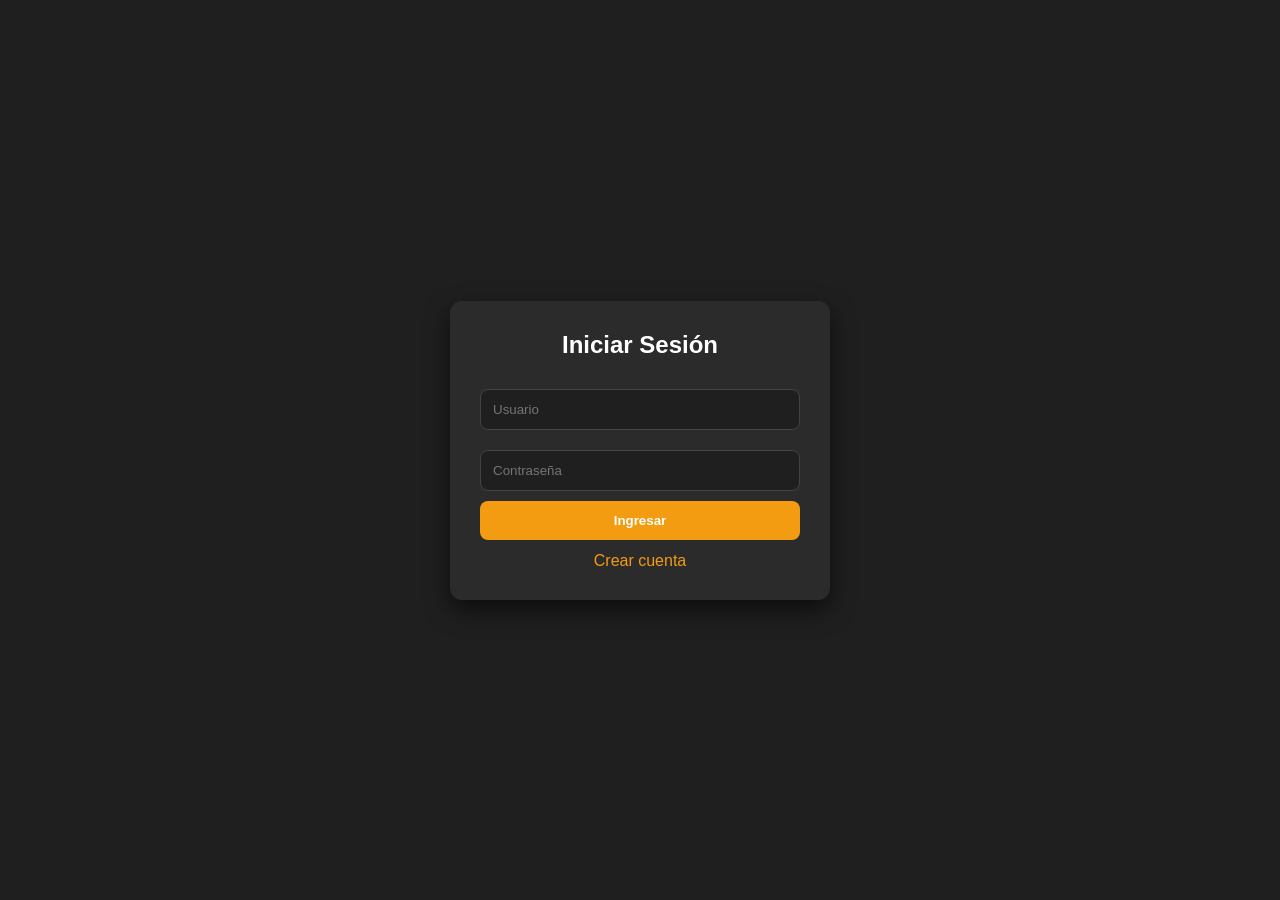
<file: paginas/index.html>
<!DOCTYPE html>
<html lang="es">
<head>
    <meta charset="UTF-8">
    <title>Login</title>
    <link rel="stylesheet" href="../css/styles.css">
</head>
<body>

<div class="container">
    <h2>Iniciar Sesión</h2>

    <input type="text" id="user" placeholder="Usuario">
    <input type="password" id="pass" placeholder="Contraseña">

    <button onclick="login()">Ingresar</button>

    <a href="../paginas/registro.html">Crear cuenta</a>
</div>

<script src="../js/auth.js"></script>
</body>
</html>
</file>
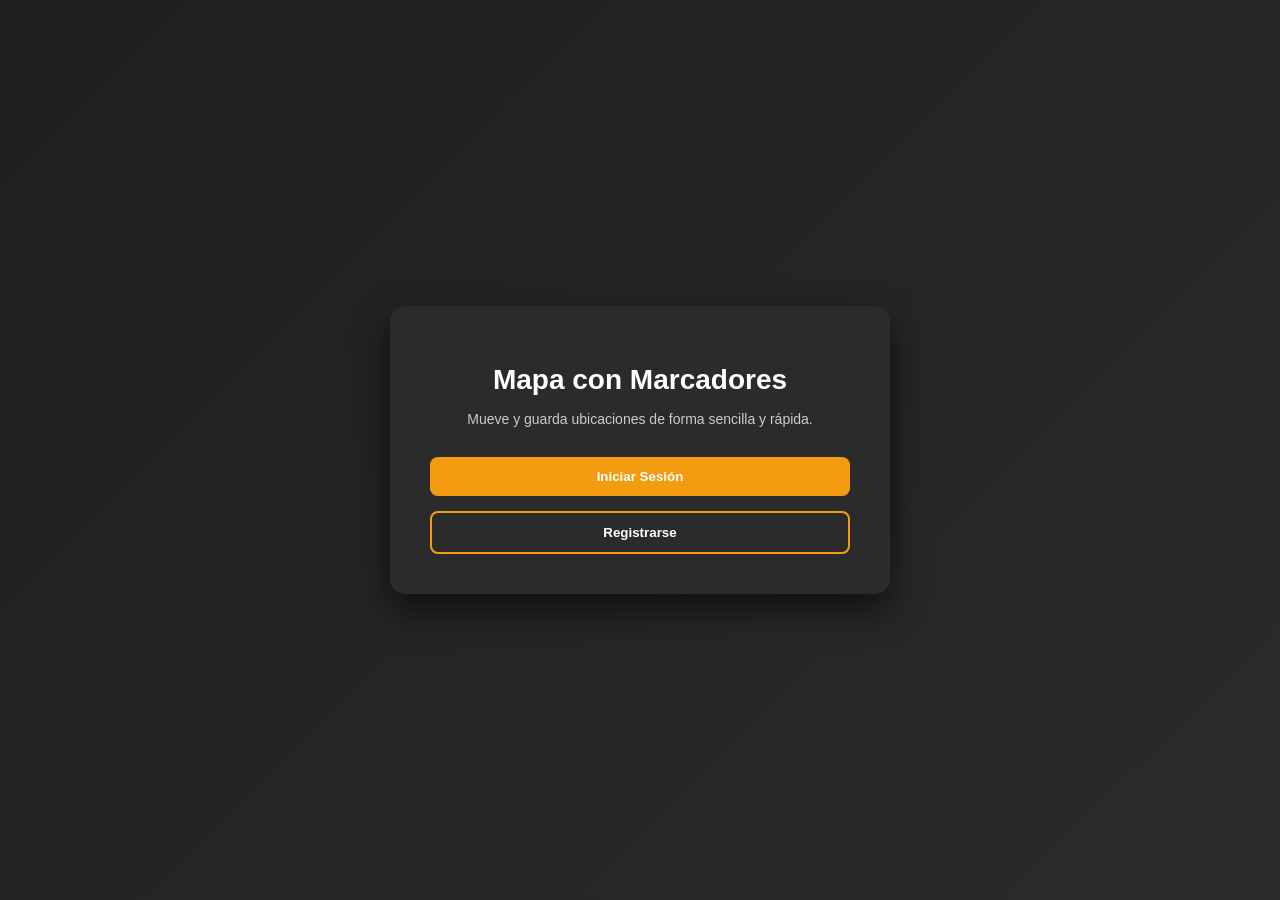
<file: paginas/home.html>
<!DOCTYPE html>
<html lang="es">
<head>
    <meta charset="UTF-8">
    <title>Inicio - Mapa</title>
    <link rel="stylesheet" href="../css/home.css">
</head>

<body>

<div class="container">

    <div class="card">
        <h1>Mapa con Marcadores</h1>
        <p>Mueve y guarda ubicaciones de forma sencilla y rápida.</p>

        <div class="buttons">
            <button onclick="irLogin()">Iniciar Sesión</button>
            <button class="secondary" onclick="irRegistro()">Registrarse</button>
        </div>
    </div>

</div>

<script>
function irLogin() {
    window.location.href = "index.html";
}

function irRegistro() {
    window.location.href = "registro.html";
}
</script>

</body>
</html>
</file>
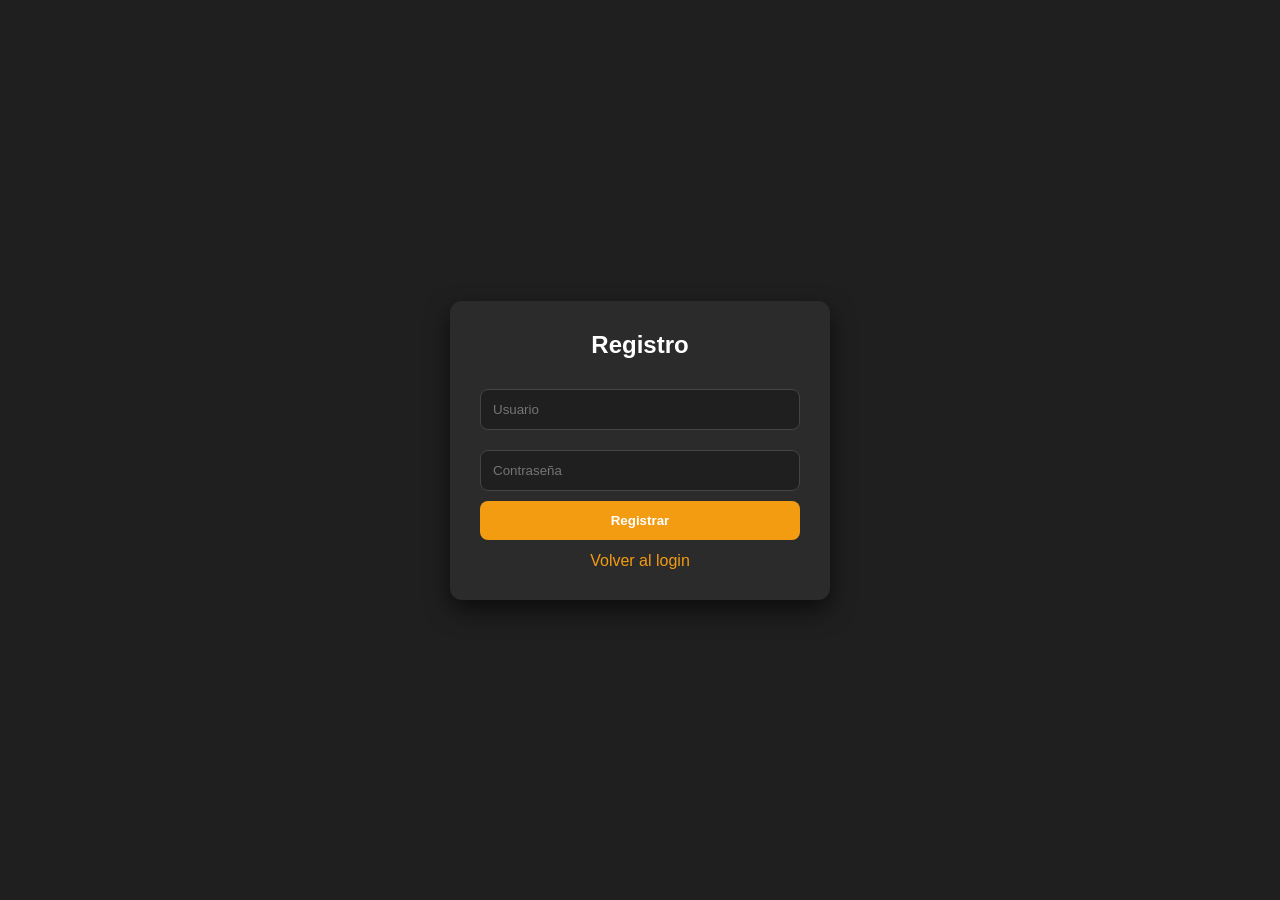
<file: paginas/registro.html>
<!DOCTYPE html>
<html lang="es">
<head>
    <meta charset="UTF-8">
    <title>Registro</title>
    <link rel="stylesheet" href="../css/styles.css">
</head>
<body>

<div class="container">
    <h2>Registro</h2>

    <input type="text" id="user" placeholder="Usuario">
    <input type="password" id="pass" placeholder="Contraseña">

    <button onclick="register()">Registrar</button>

    <a href="../paginas/index.html">Volver al login</a>
</div>

<script src="../js/auth.js"></script>
</body>
</html>
</file>
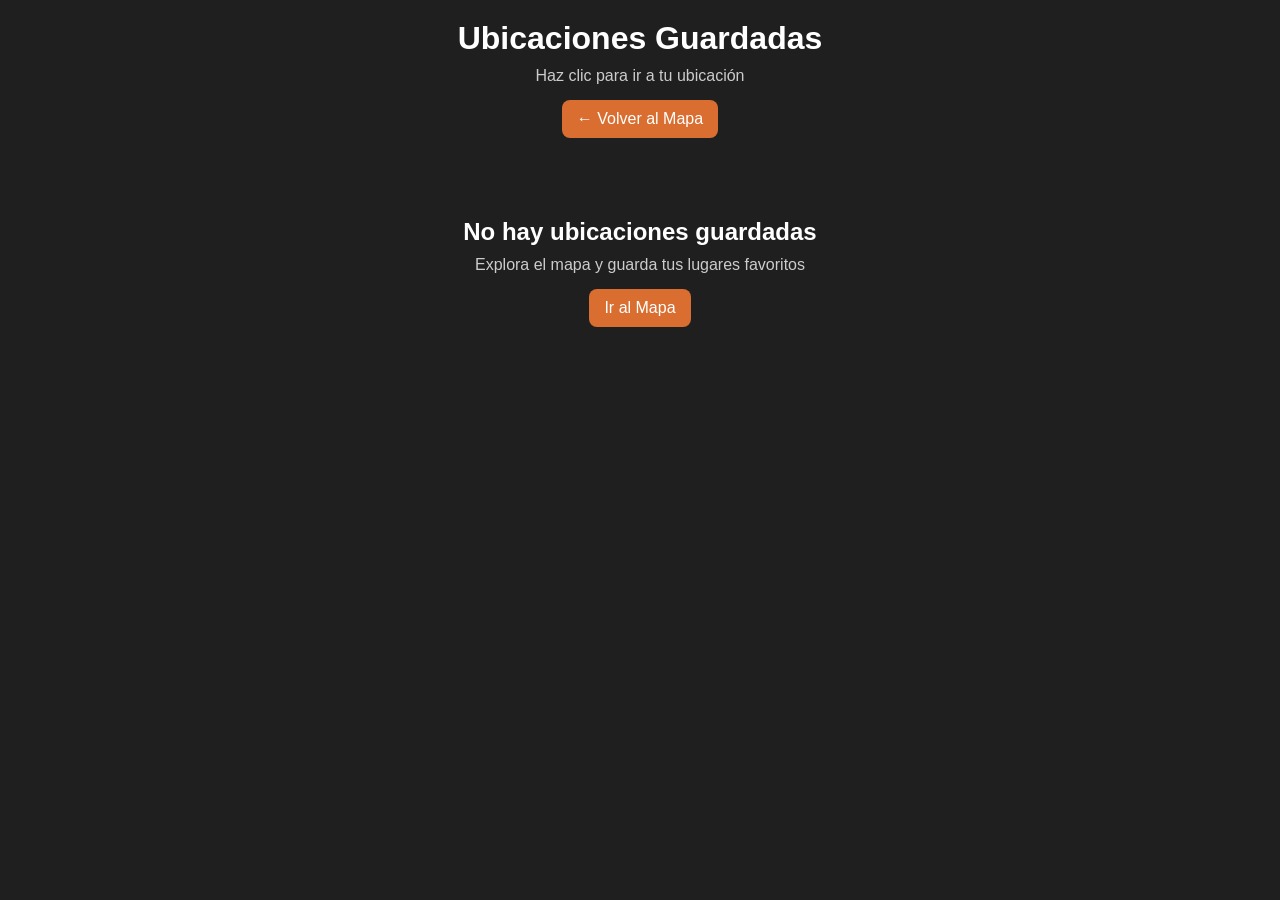
<file: paginas/ubicaciones.html>
<!DOCTYPE html>
<html lang="es">
<head>
    <meta charset="UTF-8">
    <meta name="viewport" content="width=device-width, initial-scale=1.0">
    <title>Ubicaciones Guardadas</title>
     <link rel="stylesheet" href="../css/ubi.css">
</head>
<body>
    <div class="container">
        <div class="header">
            <h1>Ubicaciones Guardadas</h1>
            <p>Haz clic para ir a tu ubicación</p>
            <a href="map.html" class="btn-volver">← Volver al Mapa</a>
        </div>

        <div class="lista-container">
            <div id="contenido">
                <!-- El contenido se carga dinámicamente -->
            </div>
        </div>
    </div>

    <script>
        // Cargar ubicaciones al iniciar
        document.addEventListener('DOMContentLoaded', cargarUbicaciones);

        function cargarUbicaciones() {
            const ubicaciones = JSON.parse(localStorage.getItem("locations")) || [];
            const contenido = document.getElementById('contenido');

            if (ubicaciones.length === 0) {
                contenido.innerHTML = `
                    <div class="sin-ubicaciones">
                        <h2>No hay ubicaciones guardadas</h2>
                        <p>Explora el mapa y guarda tus lugares favoritos</p>
                        <a href="map.html" class="btn-ir-mapa">Ir al Mapa</a>
                    </div>
                `;
                return;
            }

            // Mostrar contador
            let html = `<div class="contador">${ubicaciones.length} ubicación(es) guardada(s)</div>`;

            // Listar ubicaciones
            ubicaciones.forEach((ubicacion, index) => {
                const fecha = ubicacion.fecha ? new Date(ubicacion.fecha).toLocaleDateString() : 'Sin fecha';
                
                html += `
                    <div class="ubicacion-card" onclick="irAUbicacion(${ubicacion.lat}, ${ubicacion.lng}, '${ubicacion.name}')">
                        <div class="ubicacion-info">
                            <div class="ubicacion-nombre">${ubicacion.name}</div>
                            <div class="ubicacion-coords">
                                Lat: ${ubicacion.lat.toFixed(6)}, Lng: ${ubicacion.lng.toFixed(6)}
                            </div>
                            <div class="ubicacion-fecha"> Guardada: ${fecha}</div>
                        </div>
                    </div>
                `;
            });

            contenido.innerHTML = html;
        }

        function irAUbicacion(lat, lng, nombre) {
            // Redirigir al mapa con parámetros en la URL
            window.location.href = `map.html?lat=${lat}&lng=${lng}&nombre=${encodeURIComponent(nombre)}`;
        }
    </script>
</body>
</html>
</file>
<file: css/styles.css>
/* ------------------ diseño de login y registro ------------------*/

* {
    margin: 0;
    padding: 0;
    box-sizing: border-box;
}

body {
    font-family: 'Segoe UI', sans-serif;
    background: #1f1f1f;
    min-height: 100vh;
    display: flex;
    justify-content: center;
    align-items: center;
}

/* CONTENEDOR */
.container {
    background: #2b2b2b;
    padding: 30px;
    border-radius: 12px;
    width: 100%;
    max-width: 380px;
    box-shadow: 0px 10px 25px rgba(0,0,0,0.6);
    text-align: center;
}

/* TITULO */
h2 {
    margin-bottom: 20px;
    color: #ffffff;
}

/* Entrados de datos del usuario */
input {
    width: 100%;
    padding: 12px;
    margin: 10px 0;
    border-radius: 8px;
    border: 1px solid #444;
    background: #1f1f1f;
    color: white;
}

/* Botones generales */
button {
    width: 100%;
    padding: 12px;
    background: #f39c12;
    border: none;
    color: white;
    border-radius: 8px;
    cursor: pointer;
    font-weight: bold;
    transition: 0.3s;
}

button:hover {
    background: #e67e22;
}

/* Link */
a {
    display: block;
    margin-top: 12px;
    color: #f39c12;
    text-decoration: none;
}

/* RESPONSIVE */
@media (max-width: 480px) {
    .container {
        max-width: 90%;
    }
}


/* -------- Estilo de Mapa ---------*/

/* NAVBAR */
.navbar {
    position: absolute;
    top: 0;
    width: 100%;
    height: 60px;
    background: #4040404f;
    display: flex;
    justify-content: space-between;
    align-items: center;
    padding: 0 20px;
    z-index: 1000;
}

.logo-text {
    color: white; 
   
}
/* Izquierda */
.left {
    display: flex;
    align-items: center;
    gap: 10px;
}

/* Icono de los 3 puntos del menu */
.menu-icon {
    font-size: 20px;
    color: white;
    cursor: pointer;
}

/* Menu derecho */
.menu {
    display: flex;
    align-items: center;
    gap: 10px;
}

/* nombre de usuario registrado */
#userName {
    color: #F2F2F2;
}

/* BOTON NAVBAR */
.menu button {
    background: #D96E30;
    border: none;
    padding: 8px 12px;
    color: white;
    border-radius: 6px;
    cursor: pointer;
}

/* Ajuste del mapa */
#map {
    height: 100vh;
    width: 100%;
    margin-top: 60px;
}

/* Boton de cerrar sesion */
.logout-btn {
    position: absolute;
    top: 15px;
    right: 15px;
    z-index: 1000;
    background: #f39c12;
    color: white;
    padding: 10px 15px;
    border-radius: 8px;
    border: none;
}

/* DROPDOWN */
.dropdown {
    position: absolute;
    top: 60px;
    left: 10px;
    background: #F2F2F2;
    border-radius: 8px;
    padding: 10px;
    z-index: 2000;
    box-shadow: 0px 5px 15px rgba(0,0,0,0.3);
}

.dropdown button {
    display: block;
    width: 100%;
    margin: 5px 0;
    background: #D96E30;
    color: white;
    border: none;
    padding: 8px;
    border-radius: 6px;
}

/* OCULTO */
.hidden {
    display: none;
}
</file>
<file: css/home.css>
/* FONDO GENERAL */
body {
    margin: 0;
    font-family: 'Segoe UI', sans-serif;
    background: linear-gradient(135deg, #1f1f1f, #2b2b2b);
    height: 100vh;
    display: flex;
    justify-content: center;
    align-items: center;
}

/* CONTENEDOR */
.container {
    width: 100%;
    padding: 20px;
}

/* TARJETA PRINCIPAL */
.card {
    background: #2b2b2b;
    padding: 40px;
    border-radius: 15px;
    text-align: center;
    max-width: 420px;
    margin: auto;
    box-shadow: 0px 15px 35px rgba(0,0,0,0.6);
    animation: fadeIn 1s ease;
}

/* TITULO */
.card h1 {
    color: #ffffff;
    margin-bottom: 15px;
    font-size: 28px;
}

/* DESCRIPCIÓN */
.card p {
    color: #ccc;
    margin-bottom: 30px;
    font-size: 14px;
}

/* BOTONES */
.buttons {
    display: flex;
    flex-direction: column;
    gap: 15px;
}

/* BOTÓN PRINCIPAL */
button {
    padding: 12px;
    background: #f39c12;
    border: none;
    color: white;
    border-radius: 8px;
    cursor: pointer;
    font-weight: bold;
    transition: 0.3s;
}

button:hover {
    background: #e67e22;
    transform: scale(1.05);
}

/* BOTÓN SECUNDARIO */
.secondary {
    background: transparent;
    border: 2px solid #f39c12;
}

.secondary:hover {
    background: #f39c12;
}

/* ANIMACIÓN */
@keyframes fadeIn {
    from {
        opacity: 0;
        transform: translateY(20px);
    }
    to {
        opacity: 1;
        transform: translateY(0);
    }
}
</file>
<file: css/ubi.css>
* {
    margin: 0;
    padding: 0;
    box-sizing: border-box;
}

/* BODY */
body {
    font-family: 'Segoe UI', sans-serif;
    background: #1f1f1f;
    color: #ffffff;
}

/* CONTENEDOR GENERAL */
.container {
    max-width: 900px;
    margin: auto;
    padding: 20px;
}

/* HEADER */
.header {
    text-align: center;
    margin-bottom: 30px;
}

.header h1 {
    color: #ffffff;
    margin-bottom: 10px;
}

.header p {
    color: #cccccc;
    margin-bottom: 15px;
}

/* BOTON VOLVER */
.btn-volver {
    display: inline-block;
    padding: 10px 15px;
    background: #D96E30;
    color: white;
    border-radius: 8px;
    text-decoration: none;
    transition: 0.3s;
}

.btn-volver:hover {
    background: #b85722;
}

/* CONTADOR */
.contador {
    margin-bottom: 15px;
    font-weight: bold;
    color: #D96E30;
}

/* LISTA */
.lista-container {
    display: flex;
    flex-direction: column;
    gap: 15px;
}

/* TARJETAS */
.ubicacion-card {
    display: flex;
    align-items: center;
    background: #2b2b2b;
    padding: 15px;
    border-radius: 12px;
    cursor: pointer;
    transition: 0.3s;
    box-shadow: 0px 5px 15px rgba(0,0,0,0.4);
}

.ubicacion-card:hover {
    transform: translateY(-3px);
    background: #333333;
}


/* INFO */
.ubicacion-info {
    display: flex;
    flex-direction: column;
}

.ubicacion-nombre {
    font-weight: bold;
    font-size: 16px;
    color: #ffffff;
}

.ubicacion-coords {
    font-size: 13px;
    color: #aaaaaa;
}

.ubicacion-fecha {
    font-size: 12px;
    color: #D96E30;
    margin-top: 3px;
}

/* SIN UBICACIONES */
.sin-ubicaciones {
    text-align: center;
    margin-top: 50px;
}

.sin-ubicaciones h2 {
    margin-bottom: 10px;
}

.sin-ubicaciones p {
    color: #cccccc;
    margin-bottom: 15px;
}

/* BOTÓN IR AL MAPA */
.btn-ir-mapa {
    display: inline-block;
    padding: 10px 15px;
    background: #D96E30;
    color: white;
    border-radius: 8px;
    text-decoration: none;
    transition: 0.3s;
}

.btn-ir-mapa:hover {
    background: #b85722;
}

/* RESPONSIVE */
@media (max-width: 600px) {
    .ubicacion-card {
        flex-direction: column;
        align-items: flex-start;
    }
}
</file>
